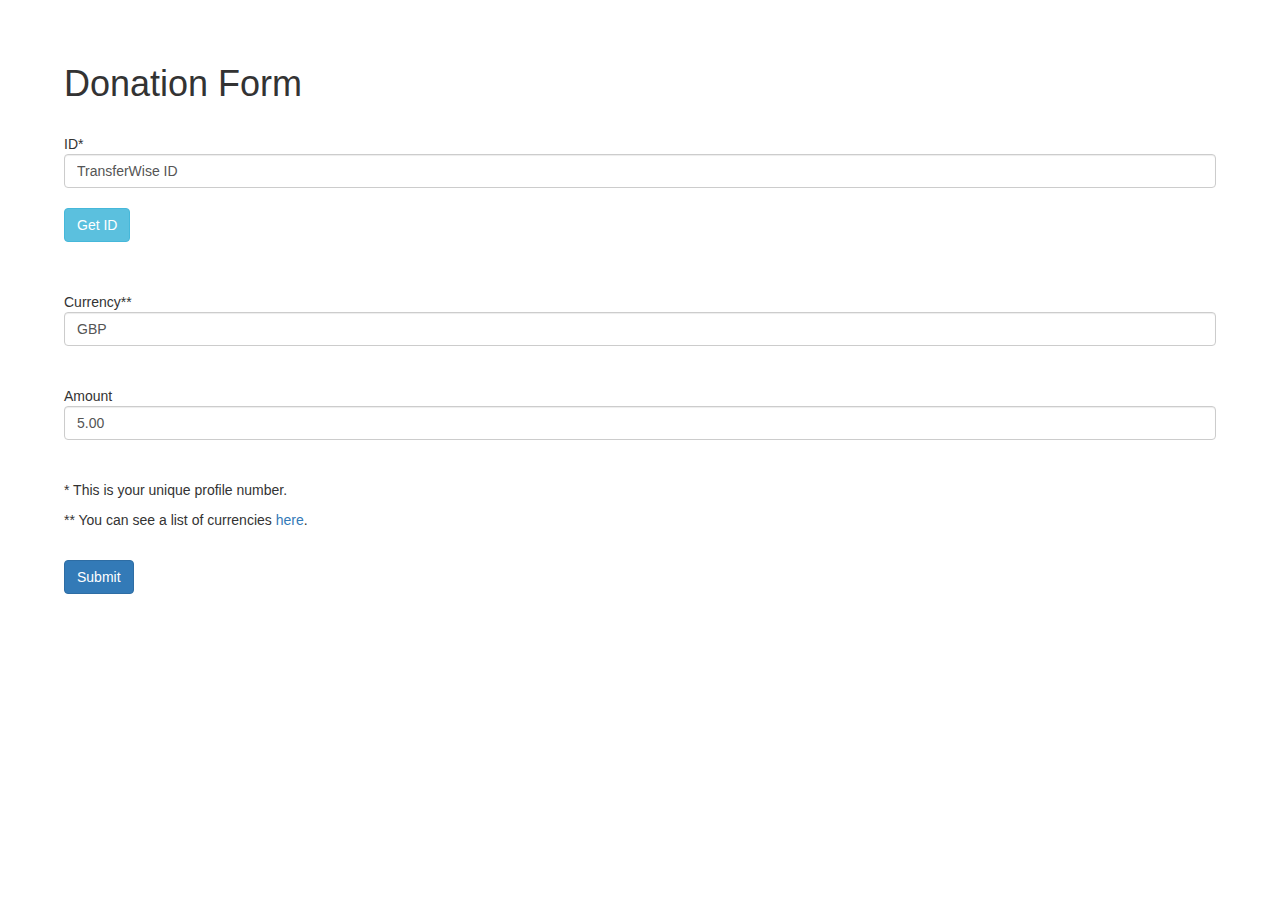
<file: forms/cameroon.html>
<!DOCTYPE html>
<html>
  <head>
    
    <link rel="stylesheet" href="https://maxcdn.bootstrapcdn.com/bootstrap/3.4.0/css/bootstrap.min.css">
  </head>
<body>
  
<div class = "form-group" style="margin-top:5%; margin-left: 5%; margin-right: 5%">
  
  <h1>
    Donation Form
  </h1>
  <br>
<form id="frm1">
  ID* <input class="form-control" type="text" name="id" id = "id" value="TransferWise ID"><br>
  <button type="button" class="btn btn-info" onclick="getProfileID()">Get ID</button>
  <p id="idbox"></p>  <br><br>
  Currency** <input class="form-control" type="text" name="currency" id = "currency" value="GBP"><br><br>
  Amount <input class="form-control" type="text" name="amount" id = "amount" value="5.00"><br><br>
</form> 
  
<p>
  * This is your unique profile number.
  </p>
  <p>
  ** You can see a list of currencies <a href="https://transferwise.com/help/article/1569835/basic-information/supported-currencies">here</a>.
  </p>
<br>
<button type="submit" class="btn btn-primary" onclick="submit()">Submit</button>
  <br>
  <br>
  <p id="msg" style="font-size: 100%"></p>
  <p id="confirmation" style="font-size: 150%">
  </p>
  </div>
  

<script src="cameroon.js"></script>



</body>
</html>
</file>
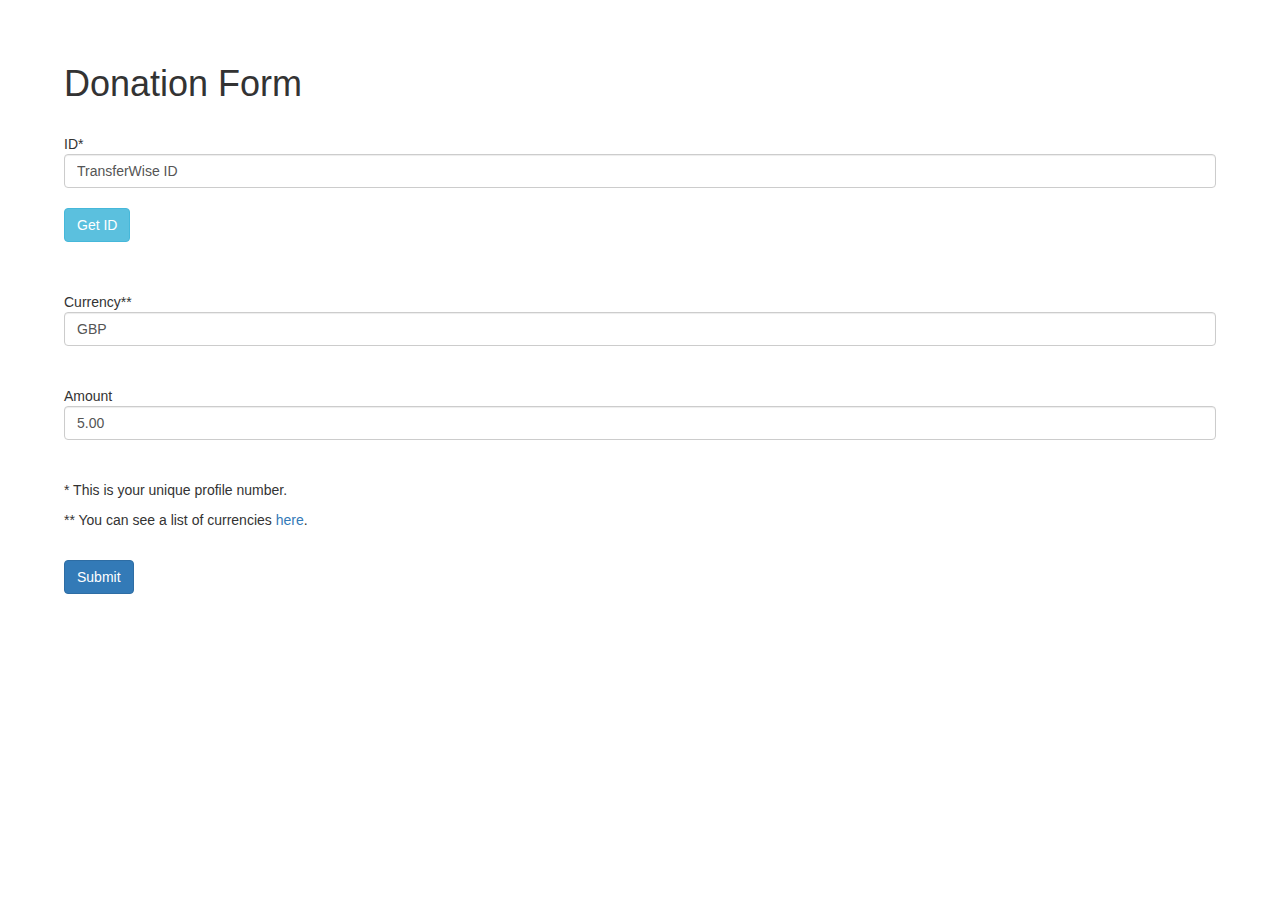
<file: forms/chad.html>
<!DOCTYPE html>
<html>
  <head>
    
    <link rel="stylesheet" href="https://maxcdn.bootstrapcdn.com/bootstrap/3.4.0/css/bootstrap.min.css">
  </head>
<body>
  
<div class = "form-group" style="margin-top:5%; margin-left: 5%; margin-right: 5%">
  
  <h1>
    Donation Form
  </h1>
  <br>
<form id="frm1">
  ID* <input class="form-control" type="text" name="id" id = "id" value="TransferWise ID"><br>
  <button type="button" class="btn btn-info" onclick="getProfileID()">Get ID</button>
  <p id="idbox"></p>  <br><br>
  Currency** <input class="form-control" type="text" name="currency" id = "currency" value="GBP"><br><br>
  Amount <input class="form-control" type="text" name="amount" id = "amount" value="5.00"><br><br>
</form> 
  
<p>
  * This is your unique profile number.
  </p>
  <p>
  ** You can see a list of currencies <a href="https://transferwise.com/help/article/1569835/basic-information/supported-currencies">here</a>.
  </p>
<br>
<button type="submit" class="btn btn-primary" onclick="submit()">Submit</button>
  <br>
  <br>
  <p id="msg" style="font-size: 100%"></p>
  <p id="confirmation" style="font-size: 150%">
  </p>
  </div>
  

<script src="chad.js"></script>



</body>
</html>
</file>
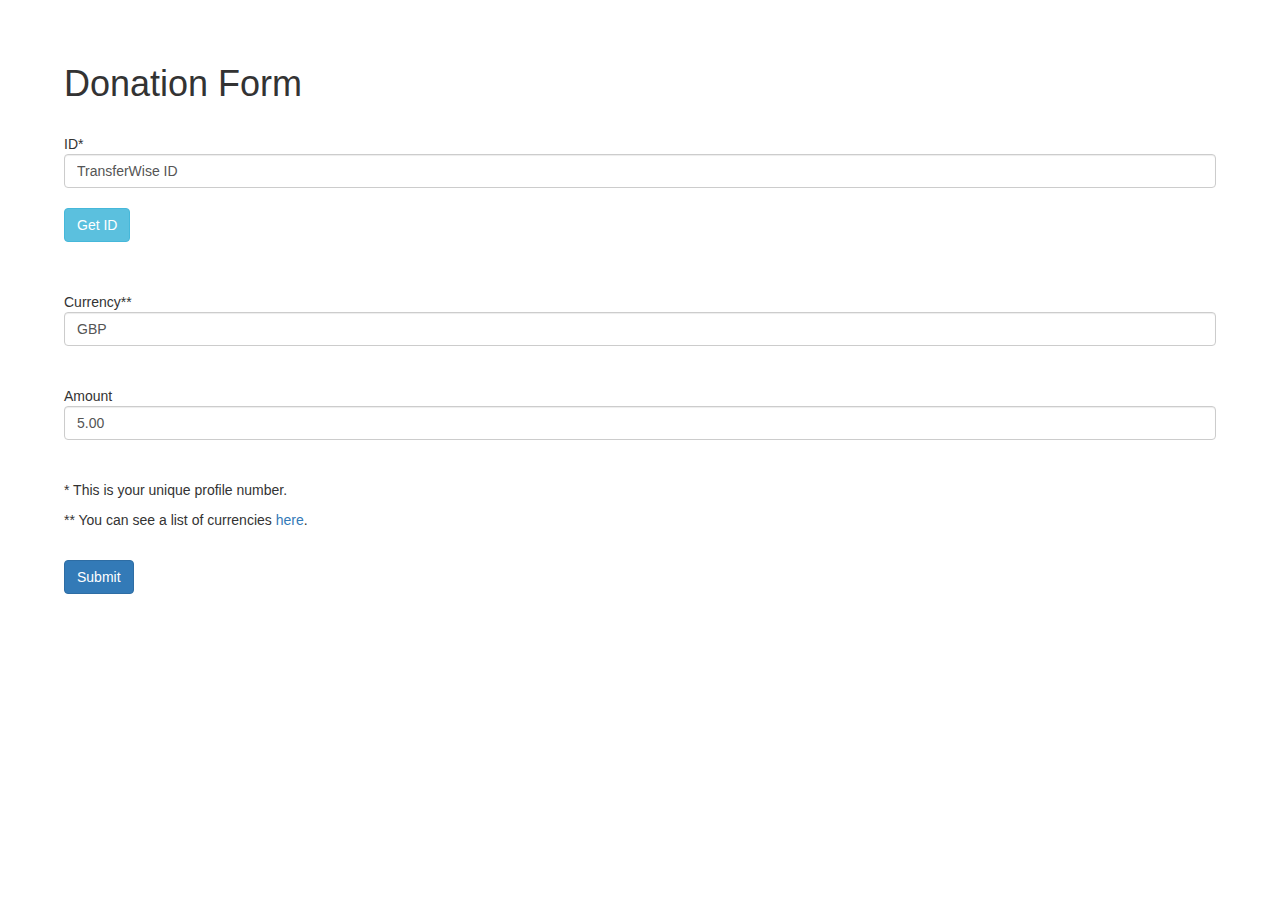
<file: forms/congo.html>
<!DOCTYPE html>
<html>
  <head>
    
    <link rel="stylesheet" href="https://maxcdn.bootstrapcdn.com/bootstrap/3.4.0/css/bootstrap.min.css">
  </head>
<body>
  
<div class = "form-group" style="margin-top:5%; margin-left: 5%; margin-right: 5%">
  
  <h1>
    Donation Form
  </h1>
  <br>
<form id="frm1">
  ID* <input class="form-control" type="text" name="id" id = "id" value="TransferWise ID"><br>
  <button type="button" class="btn btn-info" onclick="getProfileID()">Get ID</button>
  <p id="idbox"></p>  <br><br>
  Currency** <input class="form-control" type="text" name="currency" id = "currency" value="GBP"><br><br>
  Amount <input class="form-control" type="text" name="amount" id = "amount" value="5.00"><br><br>
</form> 
  
<p>
  * This is your unique profile number.
  </p>
  <p>
  ** You can see a list of currencies <a href="https://transferwise.com/help/article/1569835/basic-information/supported-currencies">here</a>.
  </p>
<br>
<button type="submit" class="btn btn-primary" onclick="submit()">Submit</button>
  <br>
  <br>
  <p id="msg" style="font-size: 100%"></p>
  <p id="confirmation" style="font-size: 150%">
  </p>
  </div>
  

<script src="congo.js"></script>



</body>
</html>
</file>
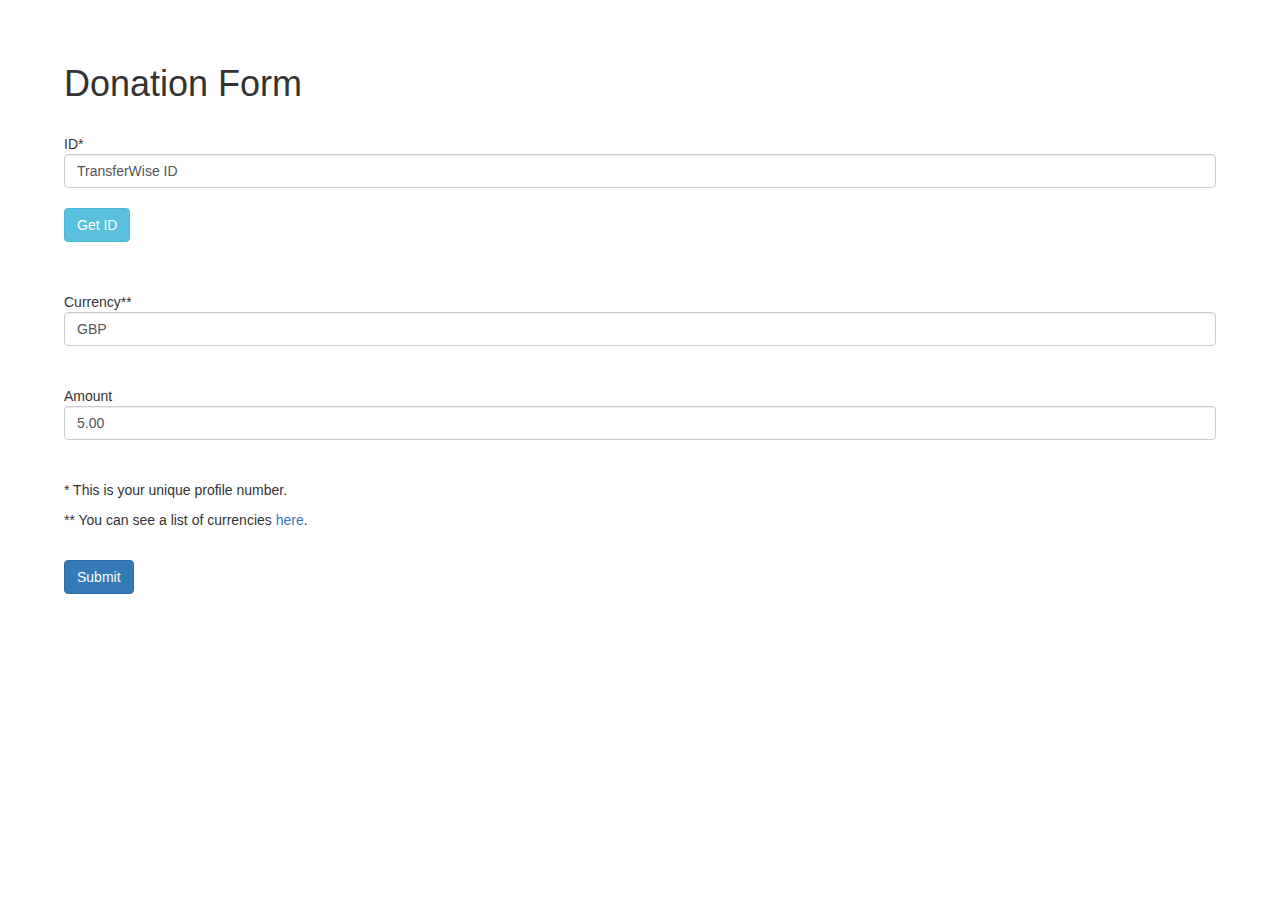
<file: forms/eastafrica.html>
<!DOCTYPE html>
<html>
  <head>
    
    <link rel="stylesheet" href="https://maxcdn.bootstrapcdn.com/bootstrap/3.4.0/css/bootstrap.min.css">
  </head>
<body>
  
<div class = "form-group" style="margin-top:5%; margin-left: 5%; margin-right: 5%">
  
  <h1>
    Donation Form
  </h1>
  <br>
<form id="frm1">
  ID* <input class="form-control" type="text" name="id" id = "id" value="TransferWise ID"><br>
  <button type="button" class="btn btn-info" onclick="getProfileID()">Get ID</button>
  <p id="idbox"></p>  <br><br>
  Currency** <input class="form-control" type="text" name="currency" id = "currency" value="GBP"><br><br>
  Amount <input class="form-control" type="text" name="amount" id = "amount" value="5.00"><br><br>
</form> 
  
<p>
  * This is your unique profile number.
  </p>
  <p>
  ** You can see a list of currencies <a href="https://transferwise.com/help/article/1569835/basic-information/supported-currencies">here</a>.
  </p>
<br>
<button type="submit" class="btn btn-primary" onclick="submit()">Submit</button>
  <br>
  <br>
  <p id="msg" style="font-size: 100%"></p>
  <p id="confirmation" style="font-size: 150%">
  </p>
  </div>
  

<script src="eastafrica.js"></script>



</body>
</html>
</file>
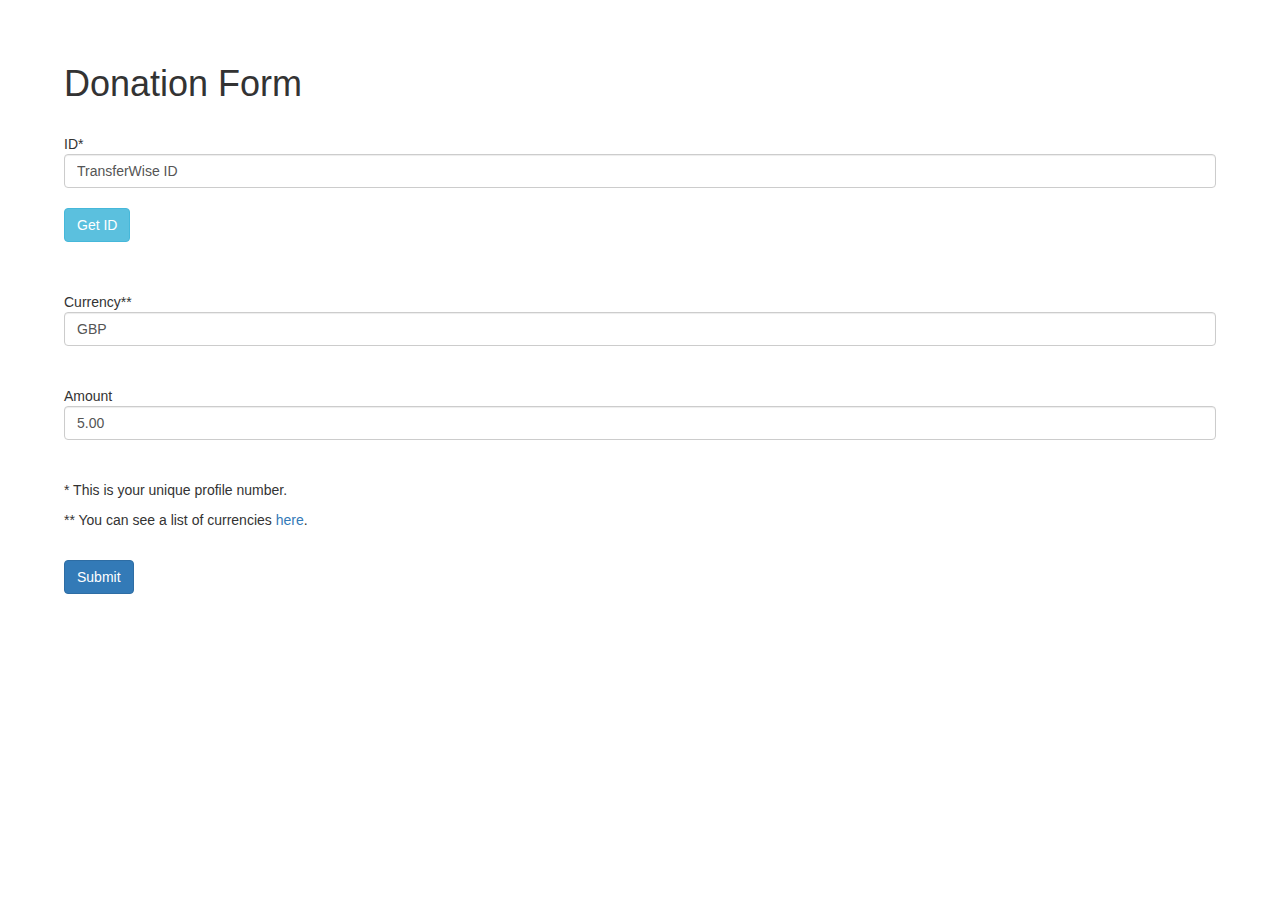
<file: forms/ethiopia.html>
<!DOCTYPE html>
<html>
  <head>
    
    <link rel="stylesheet" href="https://maxcdn.bootstrapcdn.com/bootstrap/3.4.0/css/bootstrap.min.css">
  </head>
<body>
  
<div class = "form-group" style="margin-top:5%; margin-left: 5%; margin-right: 5%">
  
  <h1>
    Donation Form
  </h1>
  <br>
<form id="frm1">
  ID* <input class="form-control" type="text" name="id" id = "id" value="TransferWise ID"><br>
  <button type="button" class="btn btn-info" onclick="getProfileID()">Get ID</button>
  <p id="idbox"></p>  <br><br>
  Currency** <input class="form-control" type="text" name="currency" id = "currency" value="GBP"><br><br>
  Amount <input class="form-control" type="text" name="amount" id = "amount" value="5.00"><br><br>
</form> 
  
<p>
  * This is your unique profile number.
  </p>
  <p>
  ** You can see a list of currencies <a href="https://transferwise.com/help/article/1569835/basic-information/supported-currencies">here</a>.
  </p>
<br>
<button type="submit" class="btn btn-primary" onclick="submit()">Submit</button>
  <br>
  <br>
  <p id="msg" style="font-size: 100%"></p>
  <p id="confirmation" style="font-size: 150%">
  </p>
  </div>
  

<script src="ethiopia.js"></script>



</body>
</html>
</file>
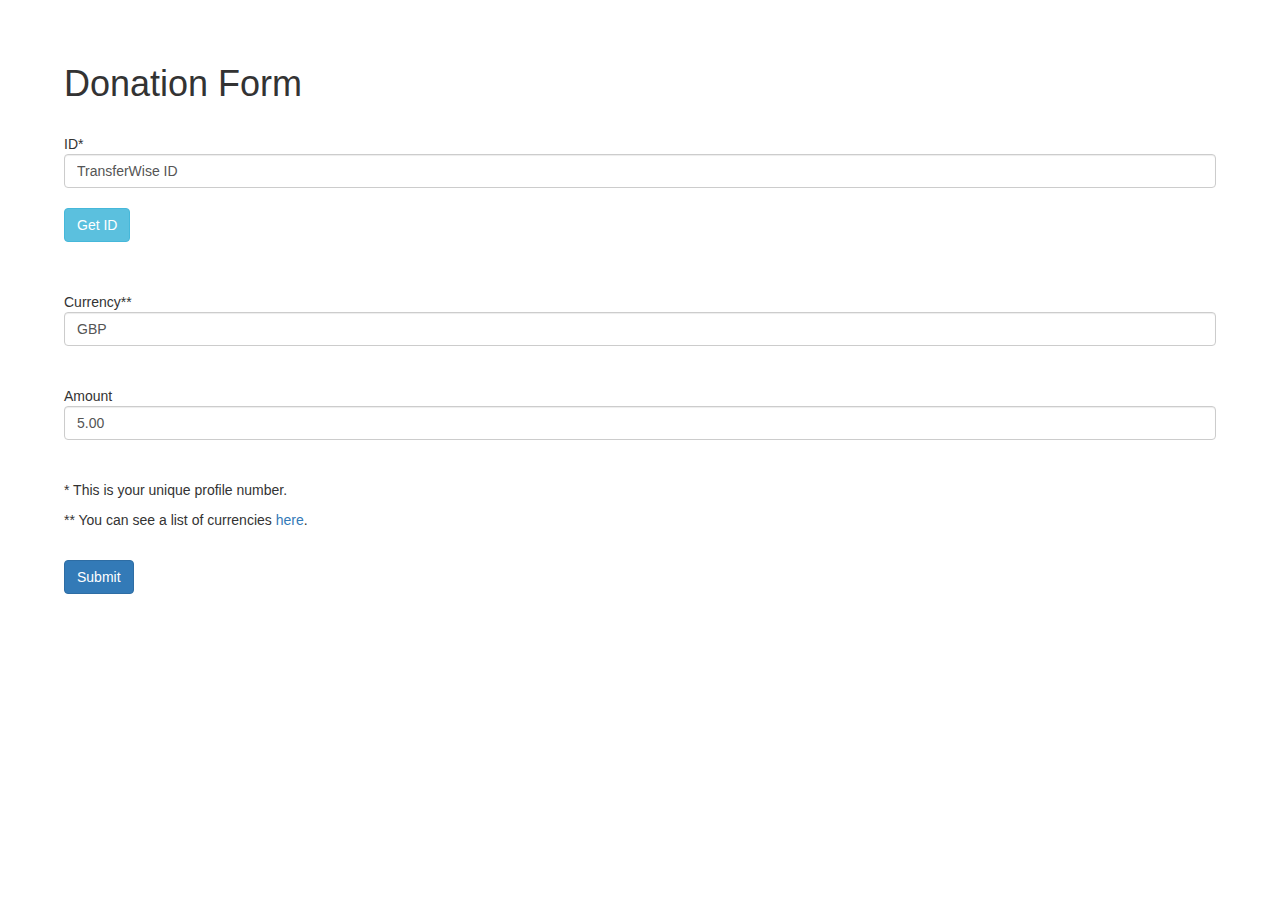
<file: forms/indonesia.html>
<!DOCTYPE html>
<html>
  <head>
    
    <link rel="stylesheet" href="https://maxcdn.bootstrapcdn.com/bootstrap/3.4.0/css/bootstrap.min.css">
  </head>
<body>
  
<div class = "form-group" style="margin-top:5%; margin-left: 5%; margin-right: 5%">
  
  <h1>
    Donation Form
  </h1>
  <br>
<form id="frm1">
  ID* <input class="form-control" type="text" name="id" id = "id" value="TransferWise ID"><br>
  <button type="button" class="btn btn-info" onclick="getProfileID()">Get ID</button>
  <p id="idbox"></p>  <br><br>
  Currency** <input class="form-control" type="text" name="currency" id = "currency" value="GBP"><br><br>
  Amount <input class="form-control" type="text" name="amount" id = "amount" value="5.00"><br><br>
</form> 
  
<p>
  * This is your unique profile number.
  </p>
  <p>
  ** You can see a list of currencies <a href="https://transferwise.com/help/article/1569835/basic-information/supported-currencies">here</a>.
  </p>
<br>
<button type="submit" class="btn btn-primary" onclick="submit()">Submit</button>
  <br>
  <br>
  <p id="msg" style="font-size: 100%"></p>
  <p id="confirmation" style="font-size: 150%">
  </p>
  </div>
  

<script src="indoscript.js"></script>



</body>
</html>
</file>
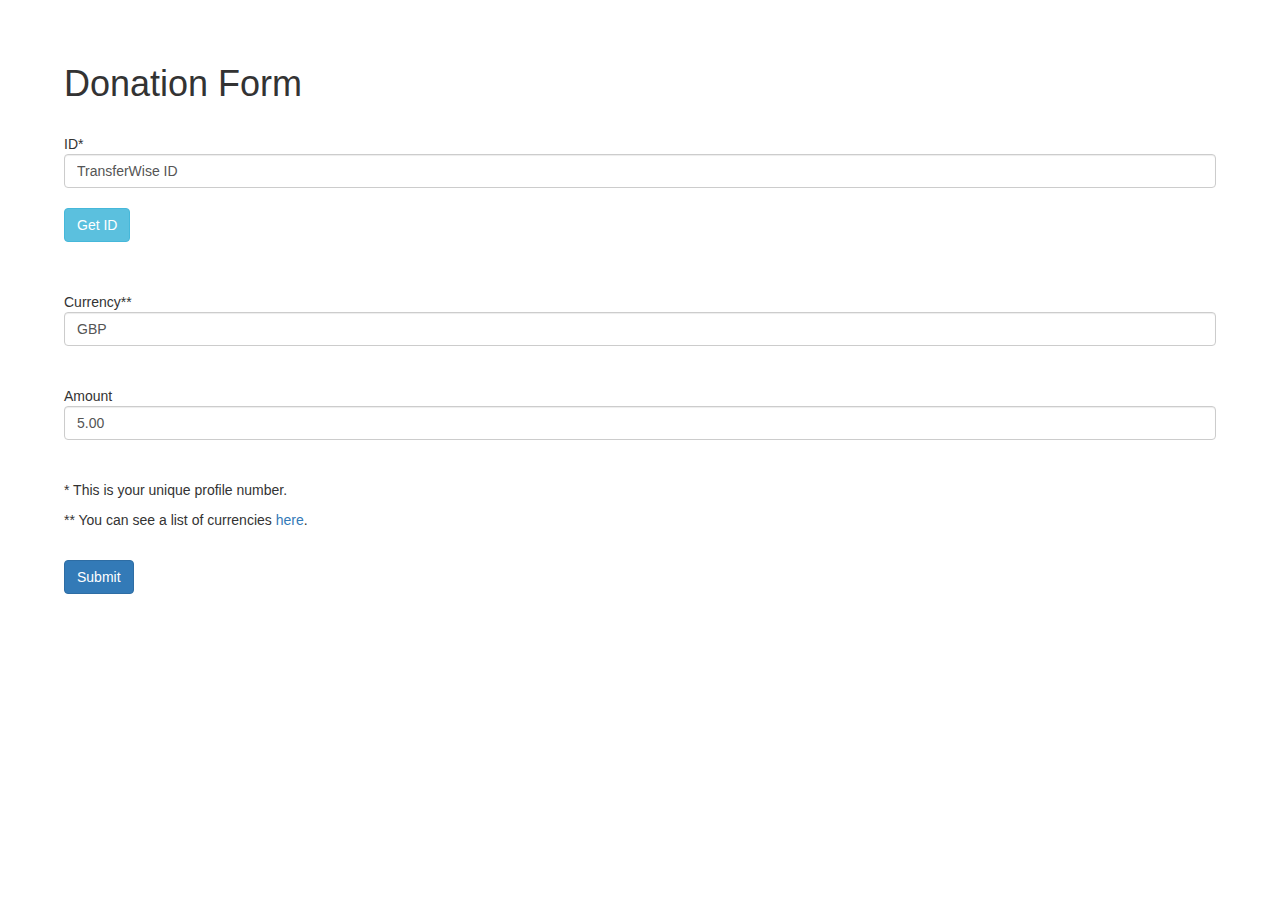
<file: forms/iraq.html>
<!DOCTYPE html>
<html>
  <head>
    
    <link rel="stylesheet" href="https://maxcdn.bootstrapcdn.com/bootstrap/3.4.0/css/bootstrap.min.css">
  </head>
<body>
  
<div class = "form-group" style="margin-top:5%; margin-left: 5%; margin-right: 5%">
  
  <h1>
    Donation Form
  </h1>
  <br>
<form id="frm1">
  ID* <input class="form-control" type="text" name="id" id = "id" value="TransferWise ID"><br>
  <button type="button" class="btn btn-info" onclick="getProfileID()">Get ID</button>
  <p id="idbox"></p>  <br><br>
  Currency** <input class="form-control" type="text" name="currency" id = "currency" value="GBP"><br><br>
  Amount <input class="form-control" type="text" name="amount" id = "amount" value="5.00"><br><br>
</form> 
  
<p>
  * This is your unique profile number.
  </p>
  <p>
  ** You can see a list of currencies <a href="https://transferwise.com/help/article/1569835/basic-information/supported-currencies">here</a>.
  </p>
<br>
<button type="submit" class="btn btn-primary" onclick="submit()">Submit</button>
  <br>
  <br>
  <p id="msg" style="font-size: 100%"></p>
  <p id="confirmation" style="font-size: 150%">
  </p>
  </div>
  

<script src="iraq.js"></script>



</body>
</html>
</file>
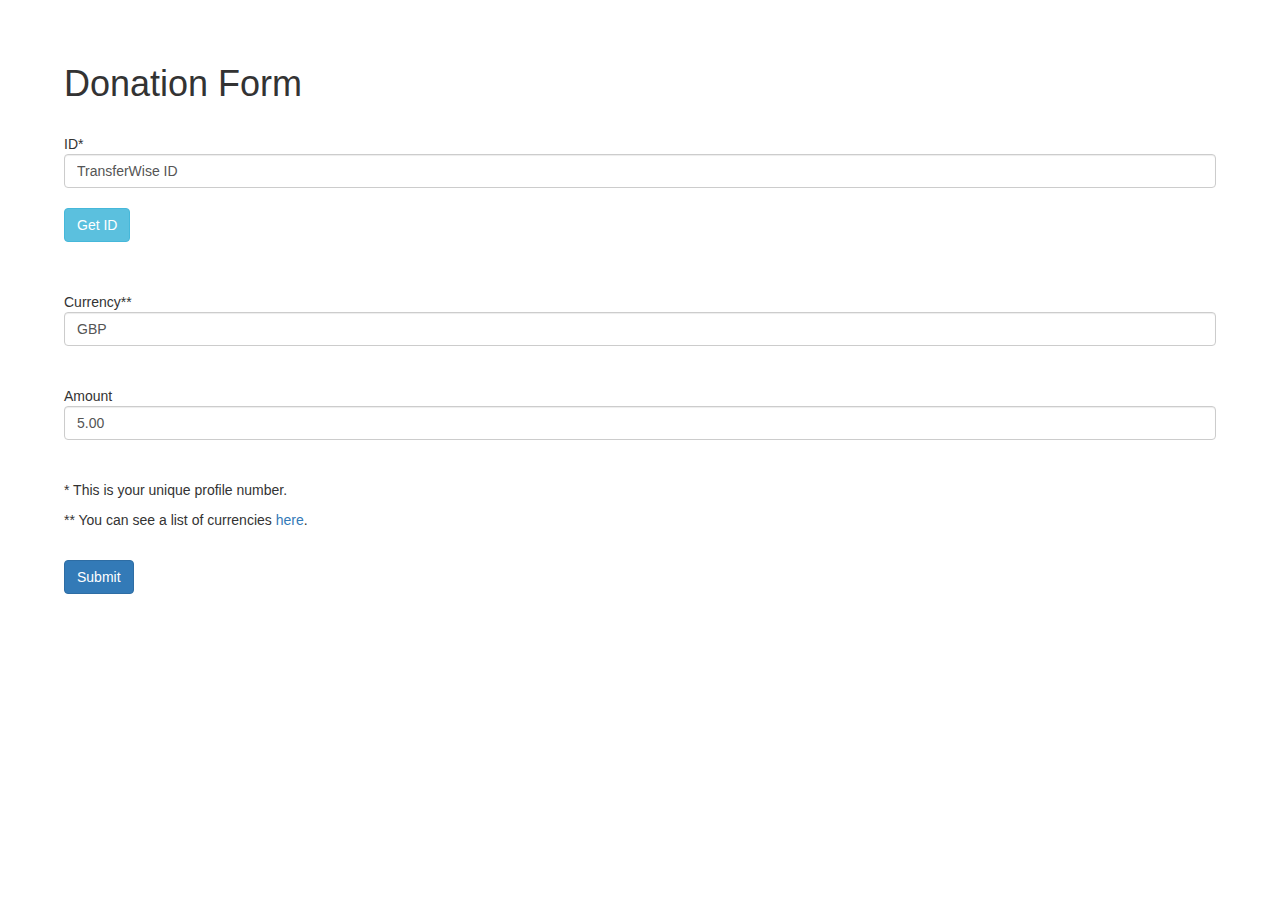
<file: forms/madagascar.html>
<!DOCTYPE html>
<html>
  <head>
    
    <link rel="stylesheet" href="https://maxcdn.bootstrapcdn.com/bootstrap/3.4.0/css/bootstrap.min.css">
  </head>
<body>
  
<div class = "form-group" style="margin-top:5%; margin-left: 5%; margin-right: 5%">
  
  <h1>
    Donation Form
  </h1>
  <br>
<form id="frm1">
  ID* <input class="form-control" type="text" name="id" id = "id" value="TransferWise ID"><br>
  <button type="button" class="btn btn-info" onclick="getProfileID()">Get ID</button>
  <p id="idbox"></p>  <br><br>
  Currency** <input class="form-control" type="text" name="currency" id = "currency" value="GBP"><br><br>
  Amount <input class="form-control" type="text" name="amount" id = "amount" value="5.00"><br><br>
</form> 
  
<p>
  * This is your unique profile number.
  </p>
  <p>
  ** You can see a list of currencies <a href="https://transferwise.com/help/article/1569835/basic-information/supported-currencies">here</a>.
  </p>
<br>
<button type="submit" class="btn btn-primary" onclick="submit()">Submit</button>
  <br>
  <br>
  <p id="msg" style="font-size: 100%"></p>
  <p id="confirmation" style="font-size: 150%">
  </p>
  </div>
  

<script src="madagascar.js"></script>



</body>
</html>
</file>
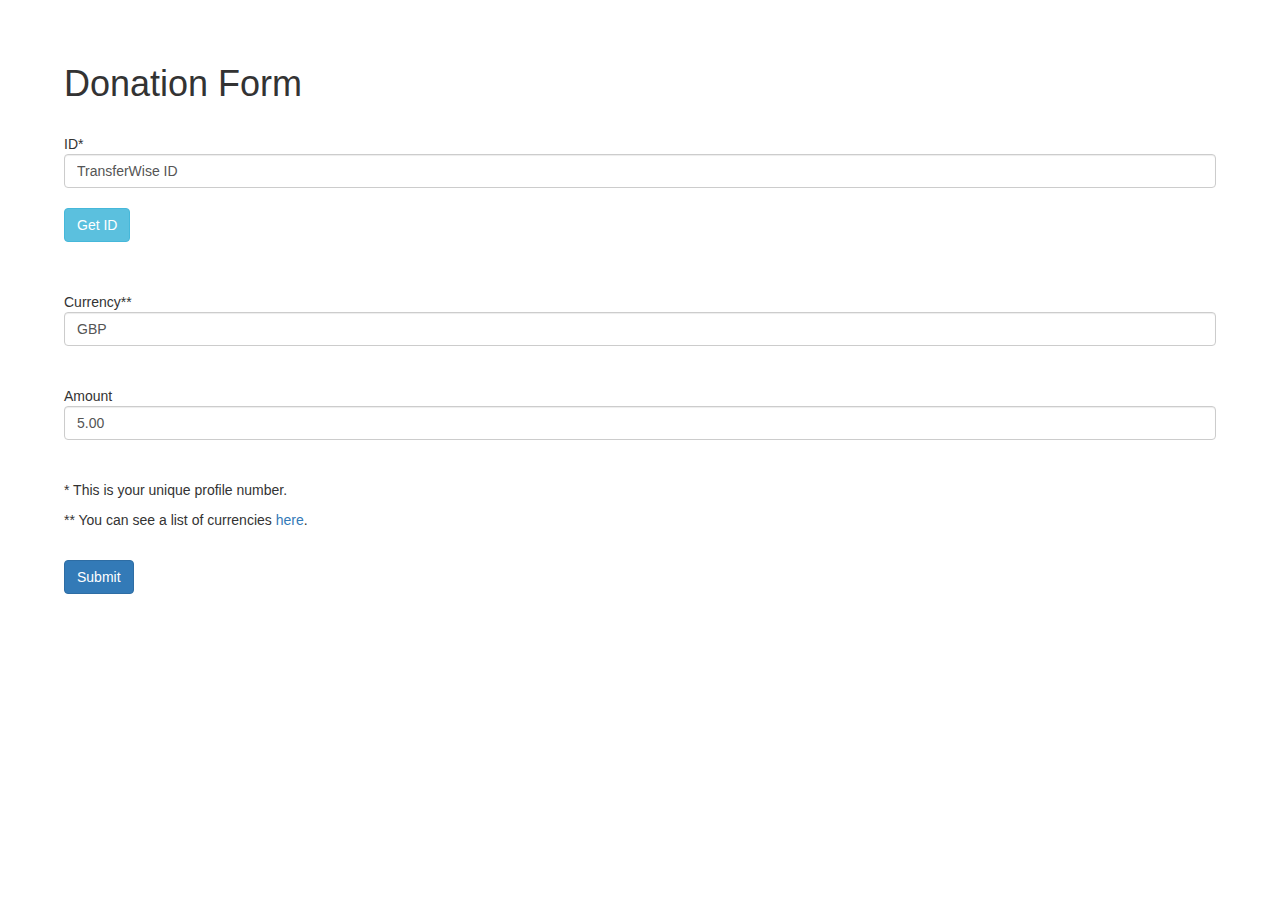
<file: forms/niger.html>
<!DOCTYPE html>
<html>
  <head>
    
    <link rel="stylesheet" href="https://maxcdn.bootstrapcdn.com/bootstrap/3.4.0/css/bootstrap.min.css">
  </head>
<body>
  
<div class = "form-group" style="margin-top:5%; margin-left: 5%; margin-right: 5%">
  
  <h1>
    Donation Form
  </h1>
  <br>
<form id="frm1">
  ID* <input class="form-control" type="text" name="id" id = "id" value="TransferWise ID"><br>
  <button type="button" class="btn btn-info" onclick="getProfileID()">Get ID</button>
  <p id="idbox"></p>  <br><br>
  Currency** <input class="form-control" type="text" name="currency" id = "currency" value="GBP"><br><br>
  Amount <input class="form-control" type="text" name="amount" id = "amount" value="5.00"><br><br>
</form> 
  
<p>
  * This is your unique profile number.
  </p>
  <p>
  ** You can see a list of currencies <a href="https://transferwise.com/help/article/1569835/basic-information/supported-currencies">here</a>.
  </p>
<br>
<button type="submit" class="btn btn-primary" onclick="submit()">Submit</button>
  <br>
  <br>
  <p id="msg" style="font-size: 100%"></p>
  <p id="confirmation" style="font-size: 150%">
  </p>
  </div>
  

<script src="niger.js"></script>



</body>
</html>
</file>
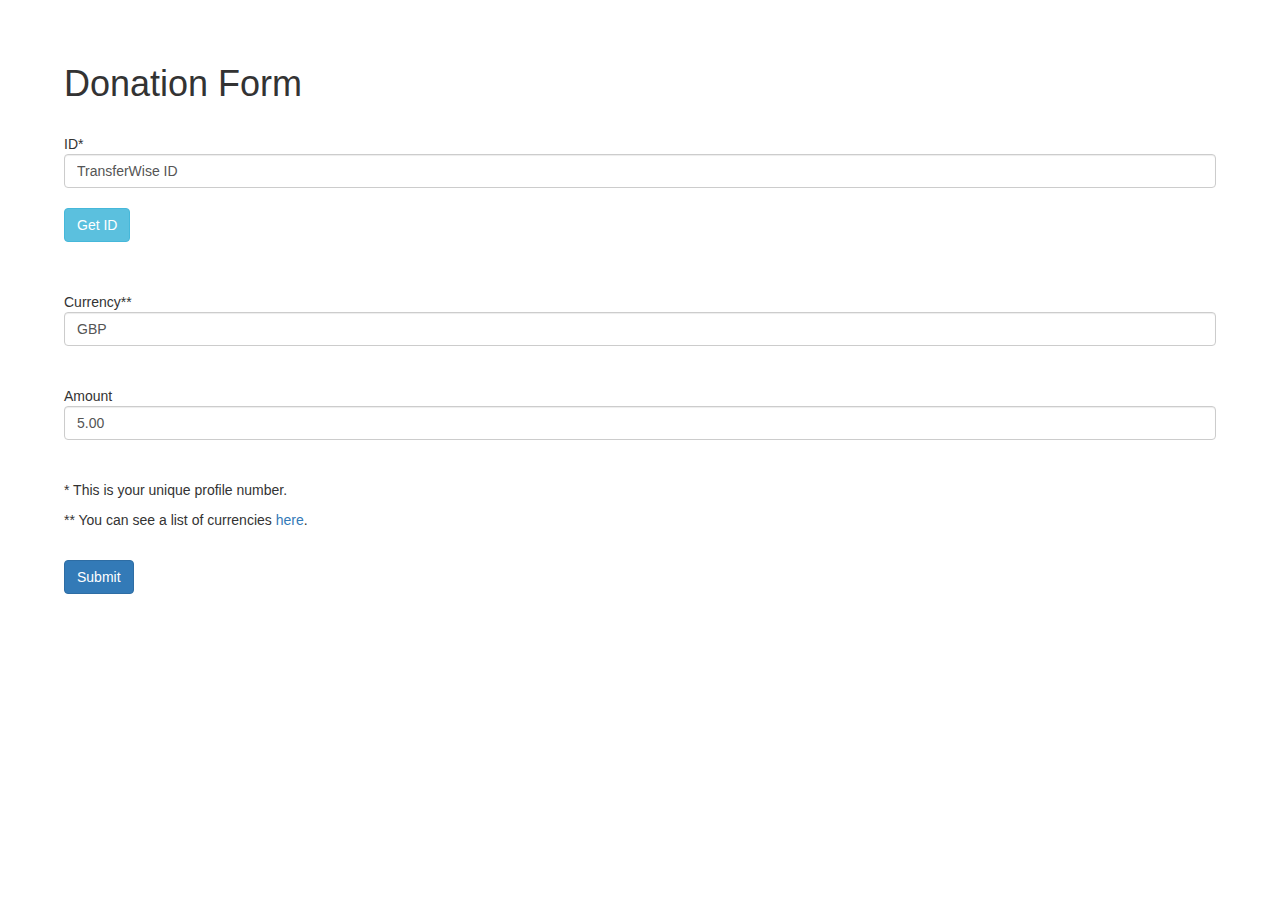
<file: forms/nigeria.html>
<!DOCTYPE html>
<html>
  <head>
    
    <link rel="stylesheet" href="https://maxcdn.bootstrapcdn.com/bootstrap/3.4.0/css/bootstrap.min.css">
  </head>
<body>
  
<div class = "form-group" style="margin-top:5%; margin-left: 5%; margin-right: 5%">
  
  <h1>
    Donation Form
  </h1>
  <br>
<form id="frm1">
  ID* <input class="form-control" type="text" name="id" id = "id" value="TransferWise ID"><br>
  <button type="button" class="btn btn-info" onclick="getProfileID()">Get ID</button>
  <p id="idbox"></p>  <br><br>
  Currency** <input class="form-control" type="text" name="currency" id = "currency" value="GBP"><br><br>
  Amount <input class="form-control" type="text" name="amount" id = "amount" value="5.00"><br><br>
</form> 
  
<p>
  * This is your unique profile number.
  </p>
  <p>
  ** You can see a list of currencies <a href="https://transferwise.com/help/article/1569835/basic-information/supported-currencies">here</a>.
  </p>
<br>
<button type="submit" class="btn btn-primary" onclick="submit()">Submit</button>
  <br>
  <br>
  <p id="msg" style="font-size: 100%"></p>
  <p id="confirmation" style="font-size: 150%">
  </p>
  </div>
  

<script src="nigeria.js"></script>



</body>
</html>
</file>
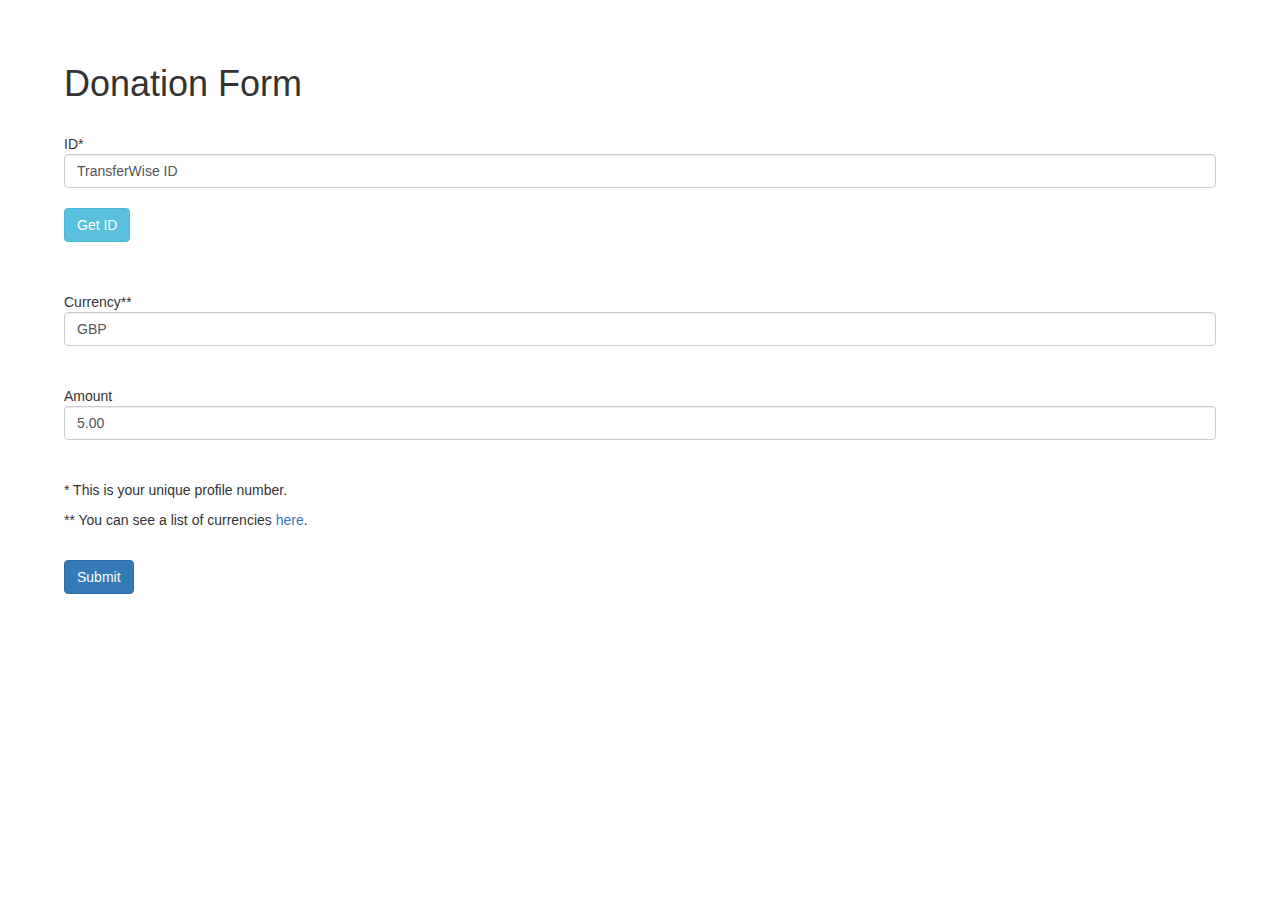
<file: forms/paraguay.html>
<!DOCTYPE html>
<html>
  <head>
    
    <link rel="stylesheet" href="https://maxcdn.bootstrapcdn.com/bootstrap/3.4.0/css/bootstrap.min.css">
  </head>
<body>
  
<div class = "form-group" style="margin-top:5%; margin-left: 5%; margin-right: 5%">
  
  <h1>
    Donation Form
  </h1>
  <br>
<form id="frm1">
  ID* <input class="form-control" type="text" name="id" id = "id" value="TransferWise ID"><br>
  <button type="button" class="btn btn-info" onclick="getProfileID()">Get ID</button>
  <p id="idbox"></p>  <br><br>
  Currency** <input class="form-control" type="text" name="currency" id = "currency" value="GBP"><br><br>
  Amount <input class="form-control" type="text" name="amount" id = "amount" value="5.00"><br><br>
</form> 
  
<p>
  * This is your unique profile number.
  </p>
  <p>
  ** You can see a list of currencies <a href="https://transferwise.com/help/article/1569835/basic-information/supported-currencies">here</a>.
  </p>
<br>
<button type="submit" class="btn btn-primary" onclick="submit()">Submit</button>
  <br>
  <br>
  <p id="msg" style="font-size: 100%"></p>
  <p id="confirmation" style="font-size: 150%">
  </p>
  </div>
  

<script src="paraguay.js"></script>



</body>
</html>
</file>
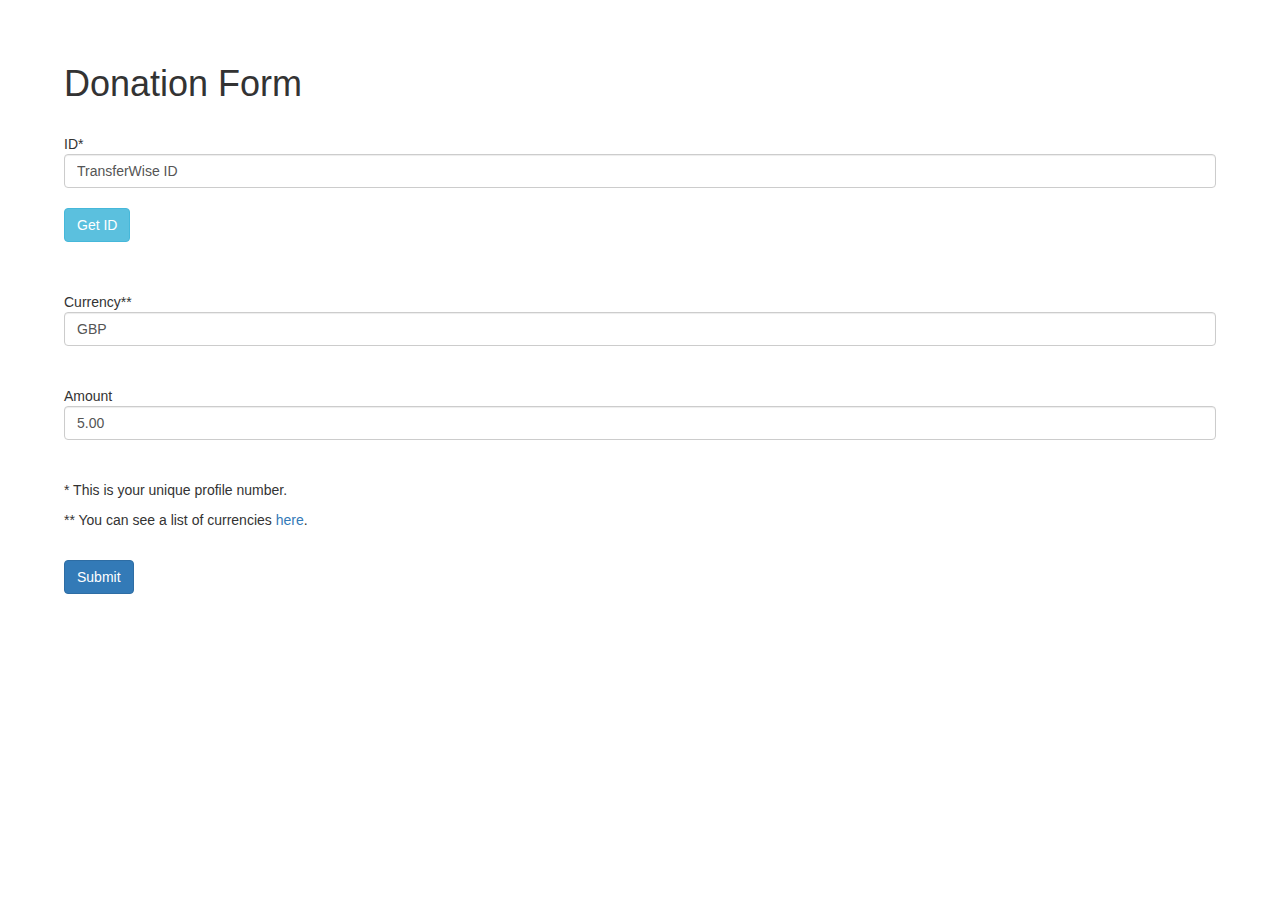
<file: forms/southsudan.html>
<!DOCTYPE html>
<html>
  <head>
    
    <link rel="stylesheet" href="https://maxcdn.bootstrapcdn.com/bootstrap/3.4.0/css/bootstrap.min.css">
  </head>
<body>
  
<div class = "form-group" style="margin-top:5%; margin-left: 5%; margin-right: 5%">
  
  <h1>
    Donation Form
  </h1>
  <br>
<form id="frm1">
  ID* <input class="form-control" type="text" name="id" id = "id" value="TransferWise ID"><br>
  <button type="button" class="btn btn-info" onclick="getProfileID()">Get ID</button>
  <p id="idbox"></p>  <br><br>
  Currency** <input class="form-control" type="text" name="currency" id = "currency" value="GBP"><br><br>
  Amount <input class="form-control" type="text" name="amount" id = "amount" value="5.00"><br><br>
</form> 
  
<p>
  * This is your unique profile number.
  </p>
  <p>
  ** You can see a list of currencies <a href="https://transferwise.com/help/article/1569835/basic-information/supported-currencies">here</a>.
  </p>
<br>
<button type="submit" class="btn btn-primary" onclick="submit()">Submit</button>
  <br>
  <br>
  <p id="msg" style="font-size: 100%"></p>
  <p id="confirmation" style="font-size: 150%">
  </p>
  </div>
  

<script src="southsudan.js"></script>



</body>
</html>
</file>
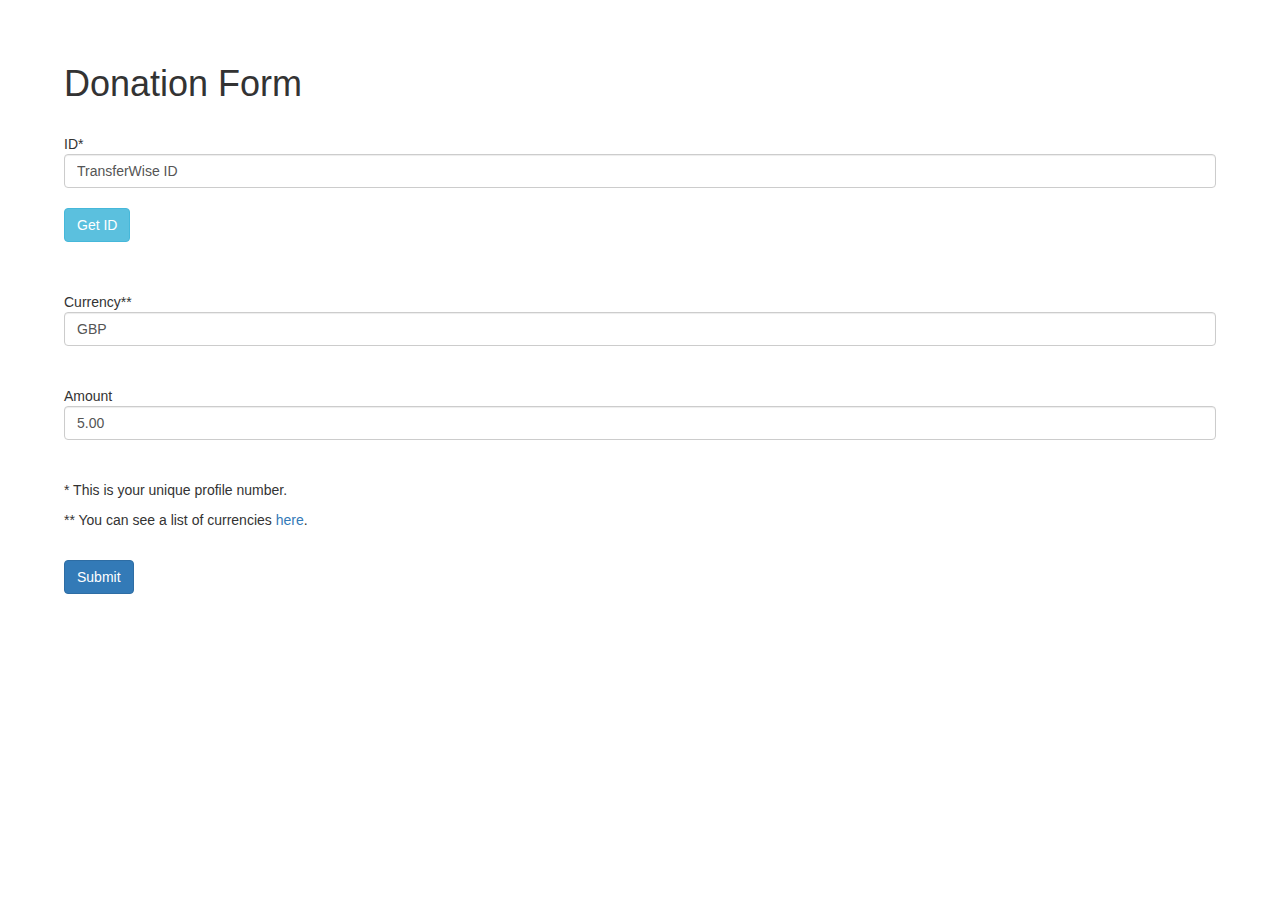
<file: forms/thailand.html>
<!DOCTYPE html>
<html>
  <head>
    
    <link rel="stylesheet" href="https://maxcdn.bootstrapcdn.com/bootstrap/3.4.0/css/bootstrap.min.css">
  </head>
<body>
  
<div class = "form-group" style="margin-top:5%; margin-left: 5%; margin-right: 5%">
  
  <h1>
    Donation Form
  </h1>
  <br>
<form id="frm1">
  ID* <input class="form-control" type="text" name="id" id = "id" value="TransferWise ID"><br>
  <button type="button" class="btn btn-info" onclick="getProfileID()">Get ID</button>
  <p id="idbox"></p>  <br><br>
  Currency** <input class="form-control" type="text" name="currency" id = "currency" value="GBP"><br><br>
  Amount <input class="form-control" type="text" name="amount" id = "amount" value="5.00"><br><br>
</form> 
  
<p>
  * This is your unique profile number.
  </p>
  <p>
  ** You can see a list of currencies <a href="https://transferwise.com/help/article/1569835/basic-information/supported-currencies">here</a>.
  </p>
<br>
<button type="submit" class="btn btn-primary" onclick="submit()">Submit</button>
  <br>
  <br>
  <p id="msg" style="font-size: 100%"></p>
  <p id="confirmation" style="font-size: 150%">
  </p>
  </div>
  

<script src="thailand.js"></script>



</body>
</html>
</file>
